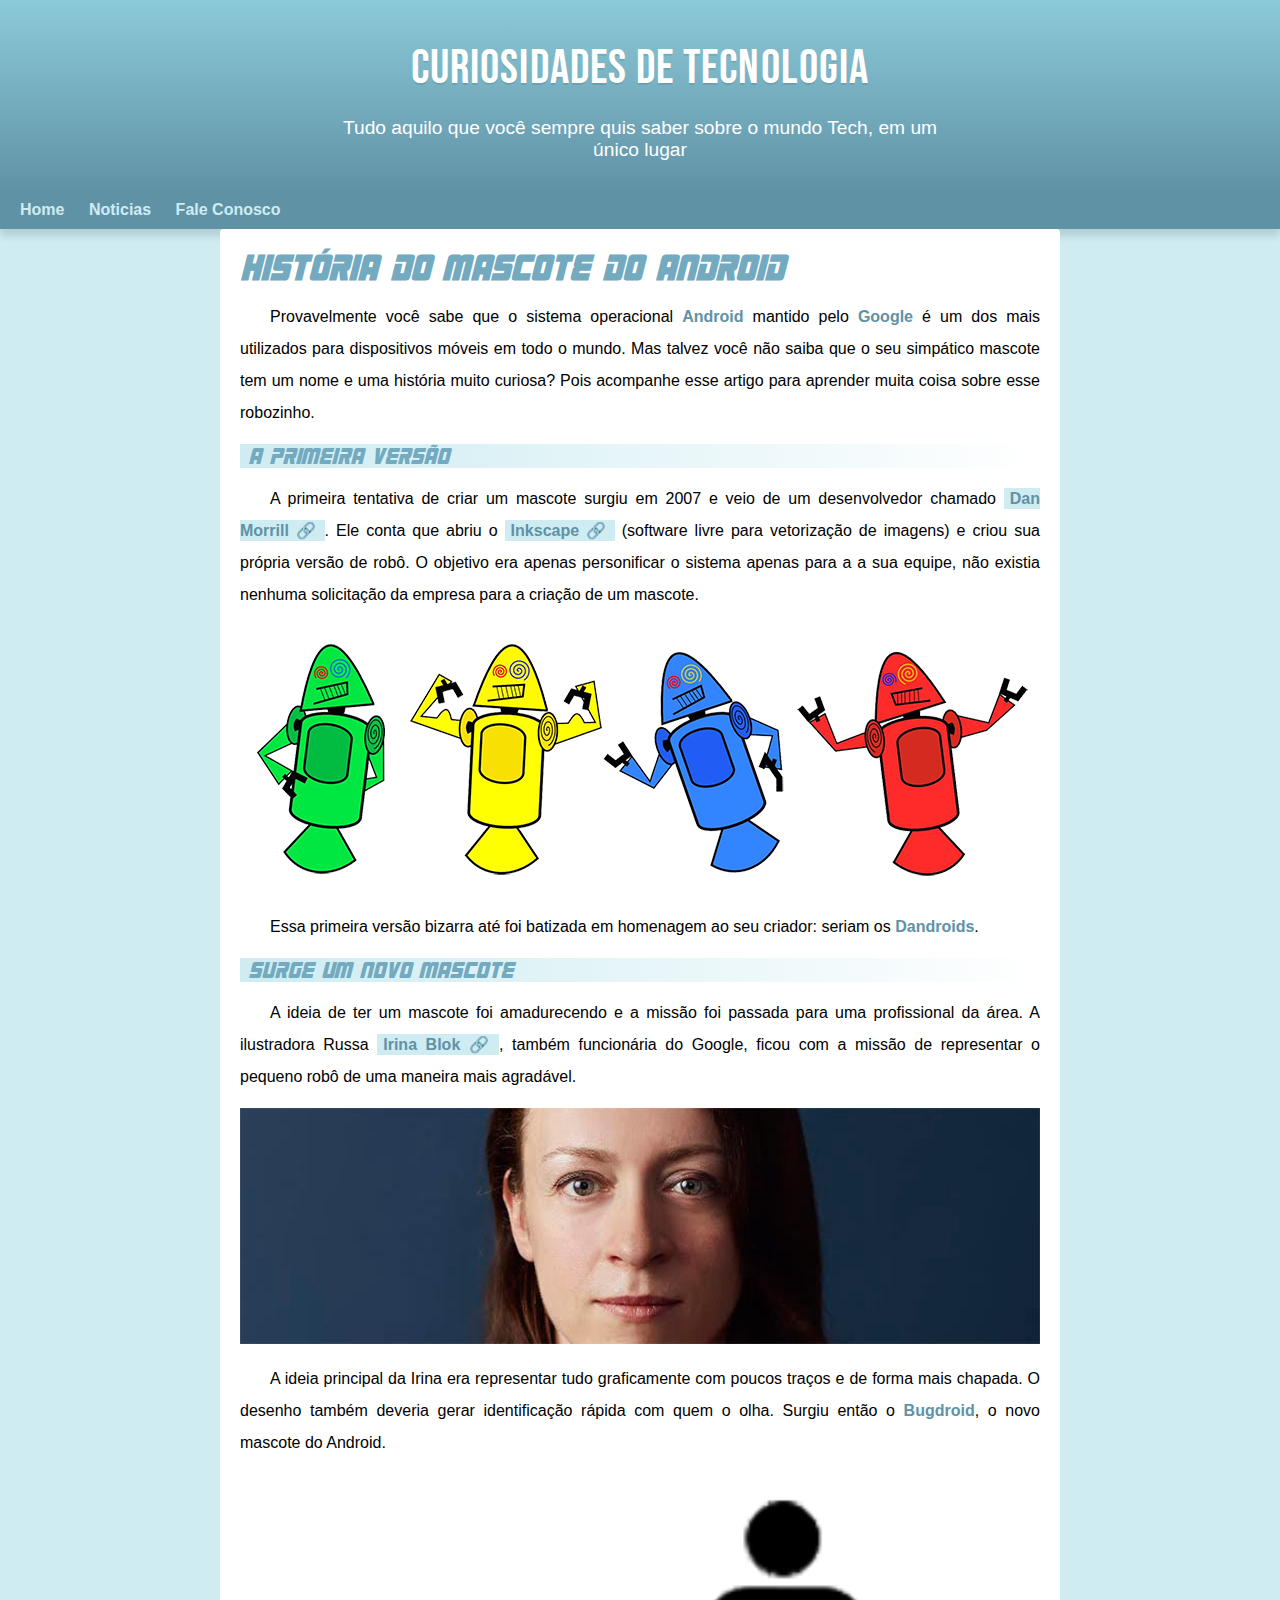
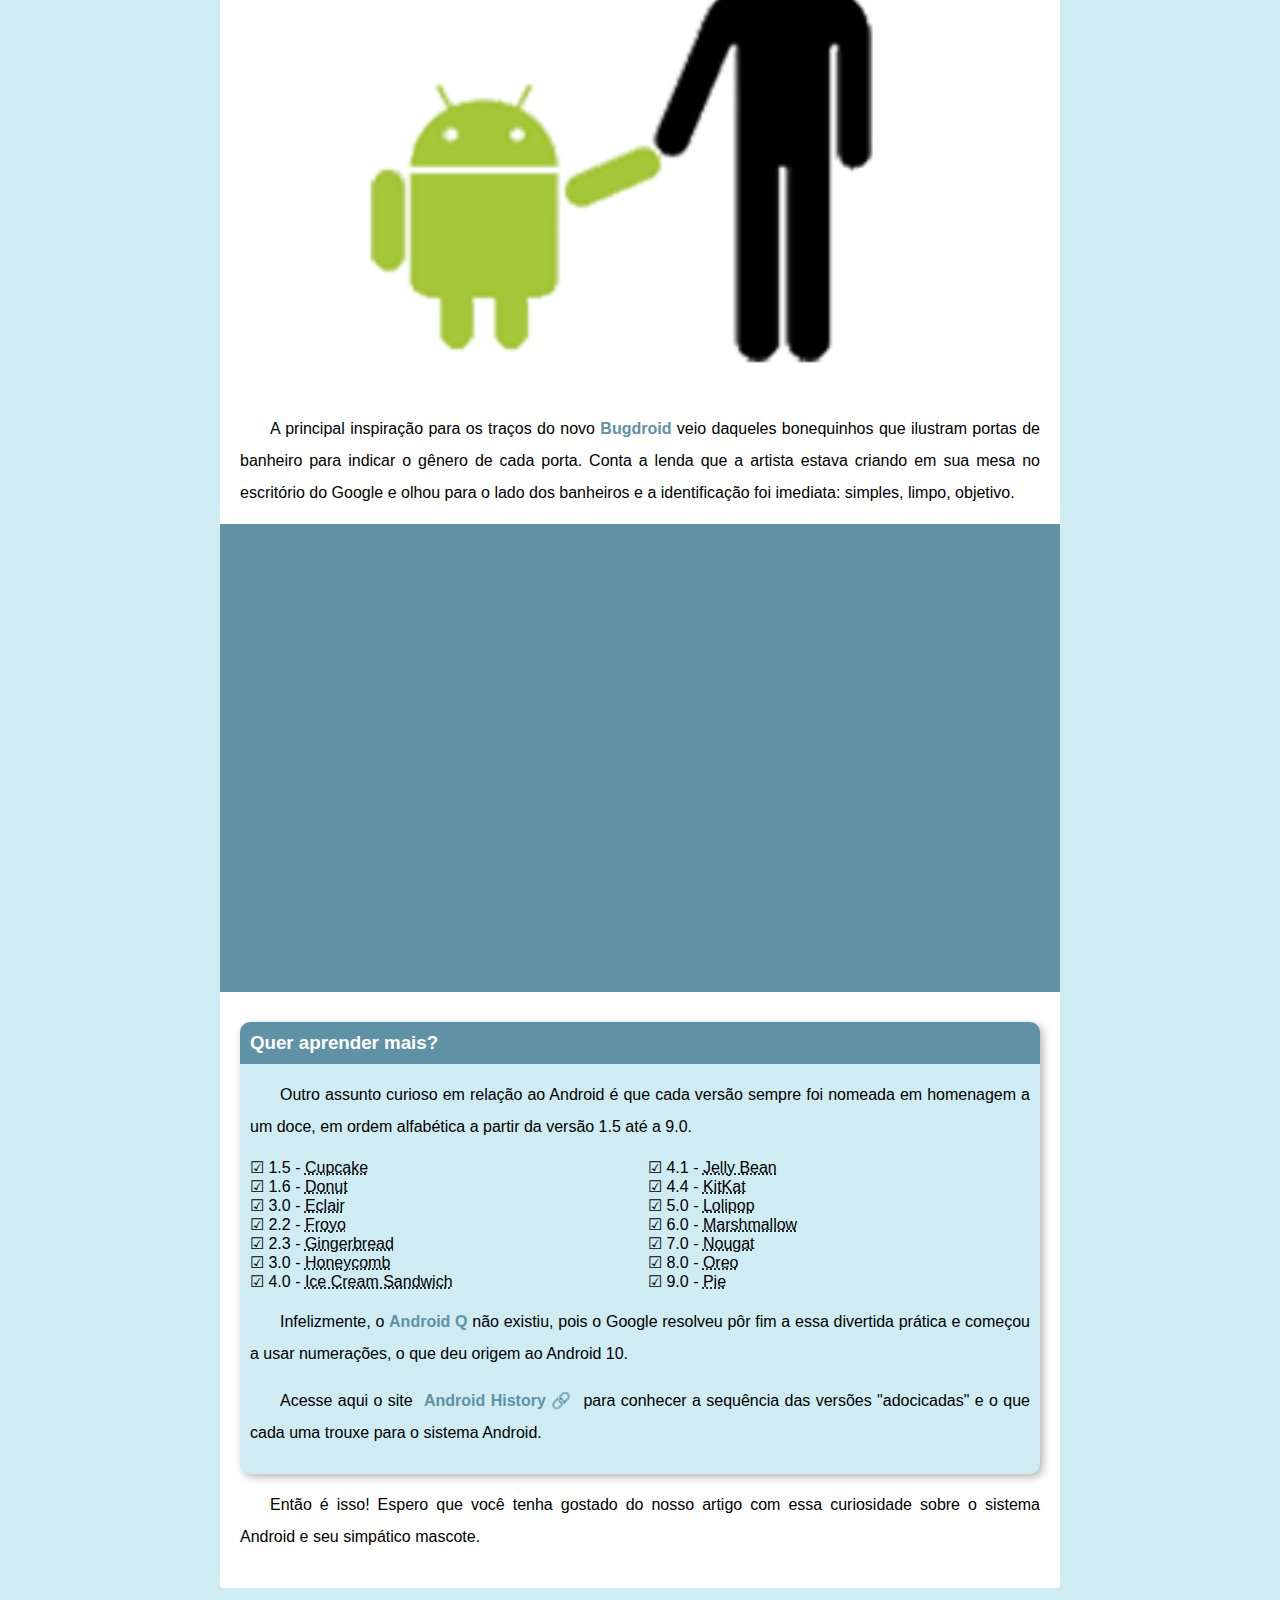
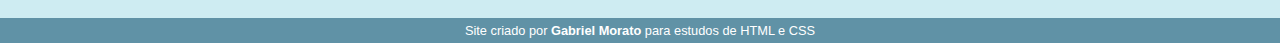
<file: index.html>
<!DOCTYPE html>
<html lang="pt-br">
<head>
   <meta charset="UTF-8">
   <meta http-equiv="X-UA-Compatible" content="IE=edge">
   <meta name="viewport" content="width=device-width, initial-scale=1.0">
   <title>Como Surgiu o Mascote do Android</title>
   <link rel="shortcut icon" href="imagens/favicon.ico" type="image/x-icon">
   <link rel="stylesheet" href="style/style.css">
</head>
<body>
   <header id="cabecalho">
      <h1 id="main-title">CURIOSIDADES DE TECNOLOGIA</h1>
      <p>Tudo aquilo que você sempre quis saber sobre o mundo Tech, em um único lugar</p>
   </header>
   <nav>
      <a href="#">Home</a>
      <a href="#">Noticias</a>
      <a href="#">Fale Conosco</a>
   </nav>
   <main>
      <article>
         <h1>História do Mascote do Android</h1>

         <p>Provavelmente você sabe que o sistema operacional <strong>Android</strong> mantido pelo <strong>Google</strong> é um dos mais utilizados para dispositivos móveis em todo o mundo. Mas talvez você não saiba que o seu simpático mascote tem um nome e uma história muito curiosa? Pois acompanhe esse artigo para aprender muita coisa sobre esse robozinho.</p>

         <h2>A primeira versão</h2>

         <p>A primeira tentativa de criar um mascote surgiu em 2007 e veio de um desenvolvedor chamado <a href="https://androidcommunity.com/dan-morrill-shows-us-the-android-mascot-that-almost-was-20130103/" target="_blank" class="externo">Dan Morrill</a>. Ele conta que abriu o <a href="https://inkscape.org/pt-br/" target="_blank" class="externo">Inkscape</a> (software livre para vetorização de imagens) e criou sua própria versão de robô. O objetivo era apenas personificar o sistema apenas para a a sua equipe, não existia nenhuma solicitação da empresa para a criação de um mascote.</p>

         <picture>
            <source media="(max-width: 600px)" srcset="imagens/dan-droids-pq.png">
            <img src="imagens/dan-droids.png" alt="primeiro mascote do android">
         </picture>

         <p>Essa primeira versão bizarra até foi batizada em homenagem ao seu criador: seriam os <strong>Dandroids</strong>.</p>

         <h2>Surge um novo mascote</h2>

         <p>A ideia de ter um mascote foi amadurecendo e a missão foi passada para uma profissional da área. A ilustradora Russa <a href="https://www.irinablok.com/android" target="_blank" class="externo">Irina Blok</a>, também funcionária do Google, ficou com a missão de representar o pequeno robô de uma maneira mais agradável.</p>

         <picture>
            <source media="(max-width: 600px )" srcset="imagens/irina-blok-pq.jpg">
            <img src="imagens/irina-blok.jpg" alt="irina blok criadora do mascote android">
         </picture>

         <p>A ideia principal da Irina era representar tudo graficamente com poucos traços e de forma mais chapada. O desenho também deveria gerar identificação rápida com quem o olha. Surgiu então o <strong>Bugdroid</strong>, o novo mascote do Android.</p>

         <img src="imagens/bugdroid.png" alt="bugdroid">

         <p>A principal inspiração para os traços do novo <strong>Bugdroid</strong> veio daqueles bonequinhos que ilustram portas de banheiro para indicar o gênero de cada porta. Conta a lenda que a artista estava criando em sua mesa no escritório do Google e olhou para o lado dos banheiros e a identificação foi imediata: simples, limpo, objetivo.</p>

         <div class="video">
            <iframe width="560" height="315" src="https://www.youtube.com/embed/l2UDgpLz20M" title="YouTube video player" frameborder="0" allow="accelerometer; autoplay; clipboard-write; encrypted-media; gyroscope; picture-in-picture; web-share" allowfullscreen></iframe>
         </div>
         
         <aside>
            <h3>Quer aprender mais?</h3>
            <p>Outro assunto curioso em relação ao Android é que cada versão sempre foi nomeada em homenagem a um doce, em ordem alfabética a partir da versão 1.5 até a 9.0.</p>
            <ul>
               <li>1.5 - <abbr title="Bolo de Copo">Cupcake</abbr>
               <li>1.6 - <abbr title="Rosquinha">Donut</abbr>
               <li>3.0 - <abbr title="Bomba">Eclair</abbr>
               <li>2.2 - <abbr title="Iogurte Congelado">Froyo</abbr>
               <li>2.3 - <abbr title="Biscoito de Gengibre">Gingerbread</abbr>
               <li>3.0 - <abbr title="Favo de Mel">Honeycomb</abbr>
               <li>4.0 - <abbr title="Sanduíche de Sorvete">Ice Cream Sandwich</abbr>
               <li>4.1 - <abbr title="Jujuba">Jelly Bean</abbr>
               <li>4.4 - <abbr title="Kitkat">KitKat</abbr>
               <li>5.0 - <abbr title="Pirulito">Lolipop</abbr>
               <li>6.0 - <abbr title="Marshmallow">Marshmallow</abbr>
               <li>7.0 - <abbr title="Torrone">Nougat</abbr>
               <li>8.0 - <abbr title="Biscoito">Oreo</abbr>
               <li>9.0 - <abbr title="Torta">Pie</abbr>
            </ul>
            <p>Infelizmente, o <strong>Android Q</strong> não existiu, pois o Google resolveu pôr fim a essa divertida prática e começou a usar numerações, o que deu origem ao Android 10.</p>
            <p>Acesse aqui o site <a href="https://www.android.com/intl/pt-BR_br/history/" target="_blank" class="externo">Android History</a> para conhecer a sequência das versões "adocicadas" e o que cada uma trouxe para o sistema Android.</p>
         </aside>
         

         <p>Então é isso! Espero que você tenha gostado do nosso artigo com essa curiosidade sobre o sistema Android e seu simpático mascote.</p>
      </article>
   </main>
   <footer>
      <p>Site criado por <a href="https://www.linkedin.com/in/gabriel-villassanti-7209751a2/">Gabriel Morato</a> para estudos de HTML e CSS</p>
   </footer>
</body>
</html>
</file>
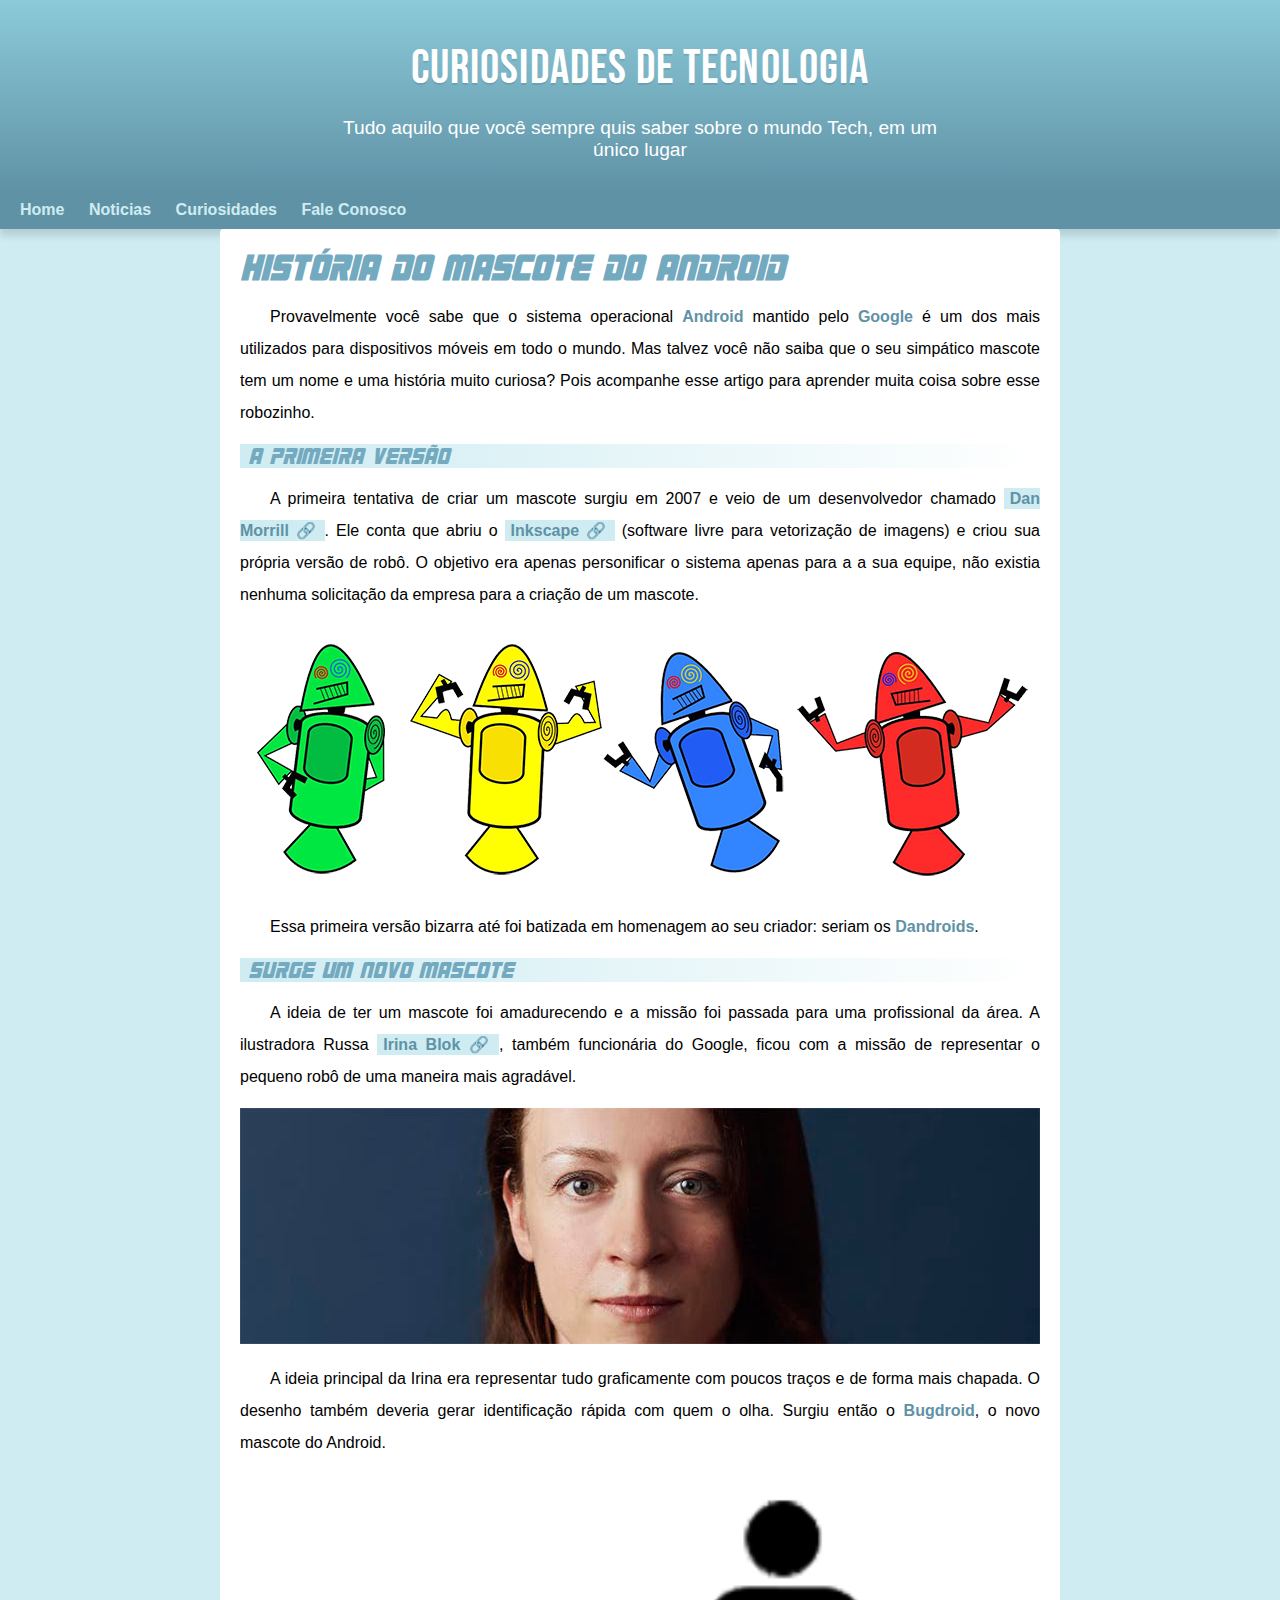
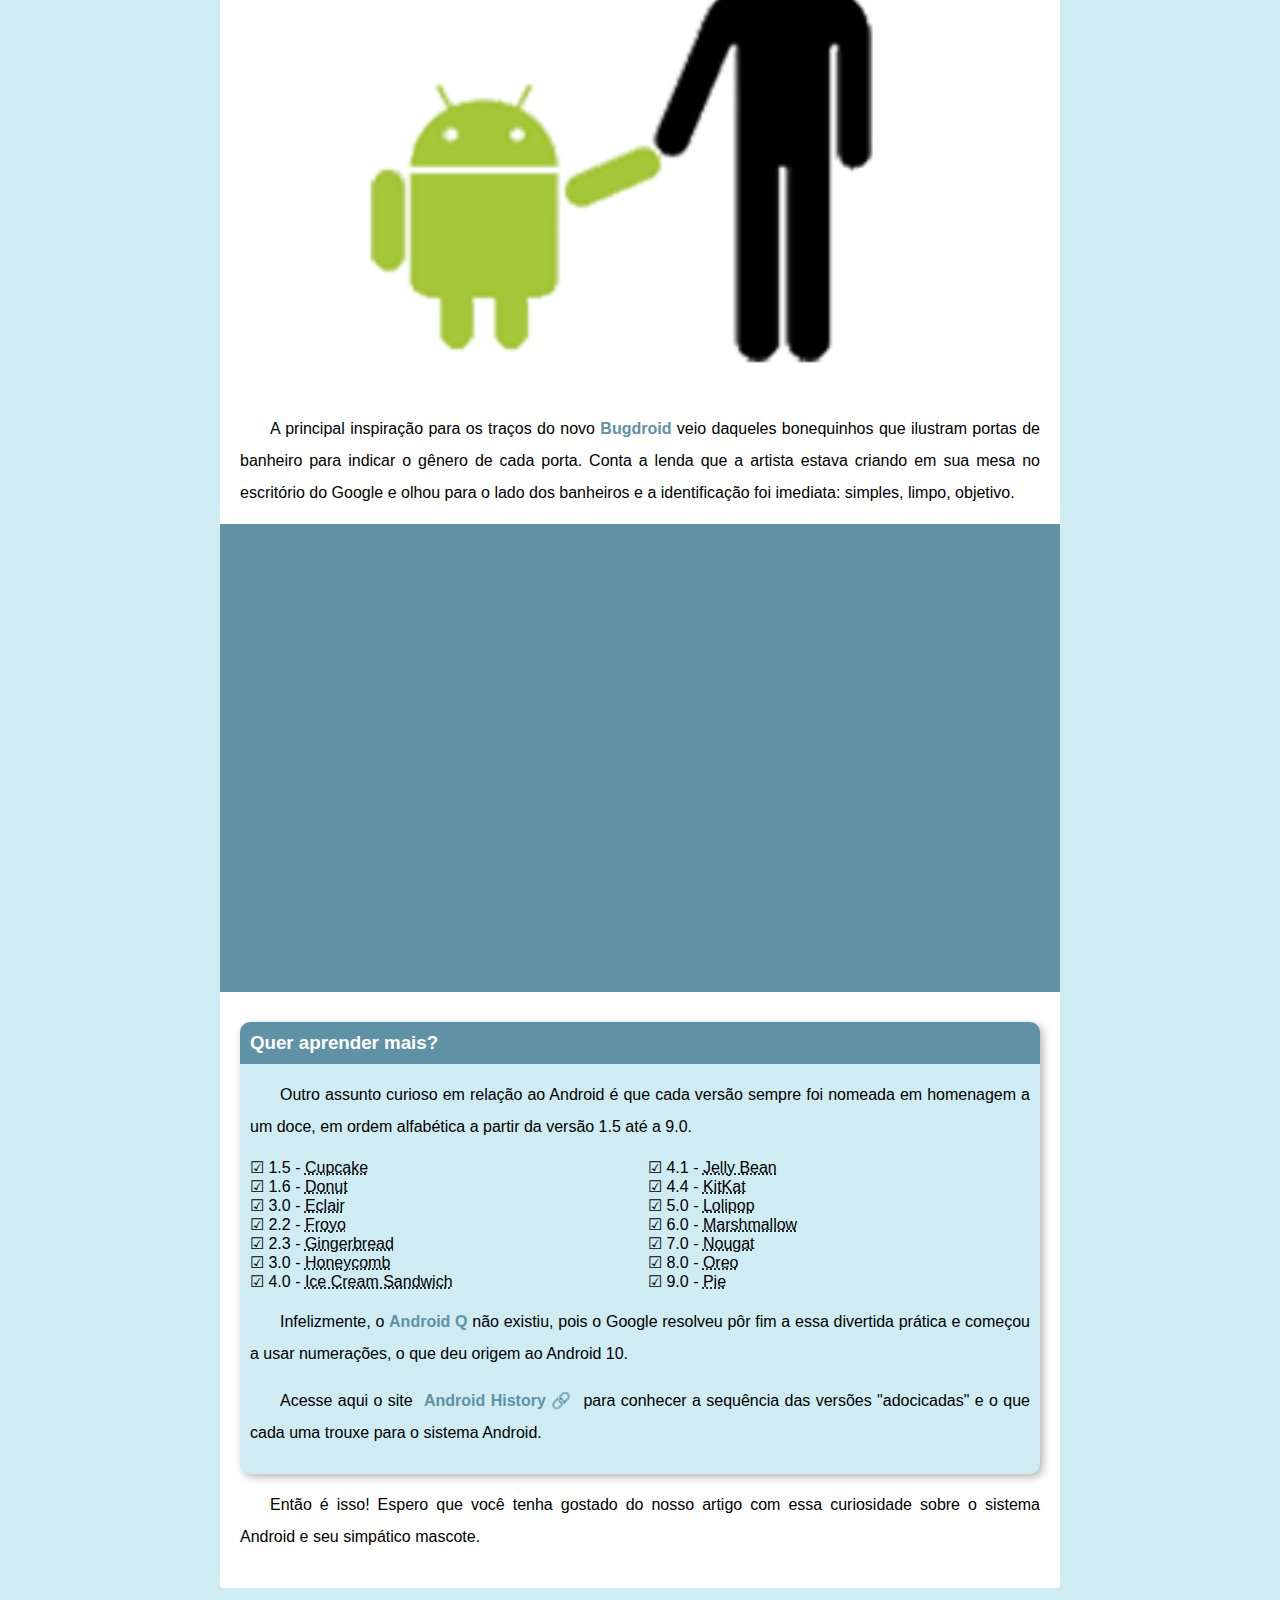
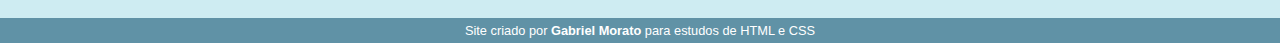
<file: index.html.html>
<!DOCTYPE html>
<html lang="pt-br">
<head>
   <meta charset="UTF-8">
   <meta http-equiv="X-UA-Compatible" content="IE=edge">
   <meta name="viewport" content="width=device-width, initial-scale=1.0">
   <title>Como Surgiu o Mascote do Android</title>
   <link rel="shortcut icon" href="imagens/favicon.ico" type="image/x-icon">
   <link rel="stylesheet" href="style/style.css">
</head>
<body>
   <header id="cabecalho">
      <h1 id="main-title">CURIOSIDADES DE TECNOLOGIA</h1>
      <p>Tudo aquilo que você sempre quis saber sobre o mundo Tech, em um único lugar</p>
   </header>
   <nav>
      <a href="#">Home</a>
      <a href="#">Noticias</a>
      <a href="#">Curiosidades</a>
      <a href="#">Fale Conosco</a>
   </nav>
   <main>
      <article>
         <h1>História do Mascote do Android</h1>

         <p>Provavelmente você sabe que o sistema operacional <strong>Android</strong> mantido pelo <strong>Google</strong> é um dos mais utilizados para dispositivos móveis em todo o mundo. Mas talvez você não saiba que o seu simpático mascote tem um nome e uma história muito curiosa? Pois acompanhe esse artigo para aprender muita coisa sobre esse robozinho.</p>

         <h2>A primeira versão</h2>

         <p>A primeira tentativa de criar um mascote surgiu em 2007 e veio de um desenvolvedor chamado <a href="https://androidcommunity.com/dan-morrill-shows-us-the-android-mascot-that-almost-was-20130103/" target="_blank" class="externo">Dan Morrill</a>. Ele conta que abriu o <a href="https://inkscape.org/pt-br/" target="_blank" class="externo">Inkscape</a> (software livre para vetorização de imagens) e criou sua própria versão de robô. O objetivo era apenas personificar o sistema apenas para a a sua equipe, não existia nenhuma solicitação da empresa para a criação de um mascote.</p>

         <picture>
            <source media="(max-width: 600px)" srcset="imagens/dan-droids-pq.png">
            <img src="imagens/dan-droids.png" alt="primeiro mascote do android">
         </picture>

         <p>Essa primeira versão bizarra até foi batizada em homenagem ao seu criador: seriam os <strong>Dandroids</strong>.</p>

         <h2>Surge um novo mascote</h2>

         <p>A ideia de ter um mascote foi amadurecendo e a missão foi passada para uma profissional da área. A ilustradora Russa <a href="https://www.irinablok.com/android" target="_blank" class="externo">Irina Blok</a>, também funcionária do Google, ficou com a missão de representar o pequeno robô de uma maneira mais agradável.</p>

         <picture>
            <source media="(max-width: 600px )" srcset="imagens/irina-blok-pq.jpg">
            <img src="imagens/irina-blok.jpg" alt="irina blok criadora do mascote android">
         </picture>

         <p>A ideia principal da Irina era representar tudo graficamente com poucos traços e de forma mais chapada. O desenho também deveria gerar identificação rápida com quem o olha. Surgiu então o <strong>Bugdroid</strong>, o novo mascote do Android.</p>

         <img src="imagens/bugdroid.png" alt="bugdroid">

         <p>A principal inspiração para os traços do novo <strong>Bugdroid</strong> veio daqueles bonequinhos que ilustram portas de banheiro para indicar o gênero de cada porta. Conta a lenda que a artista estava criando em sua mesa no escritório do Google e olhou para o lado dos banheiros e a identificação foi imediata: simples, limpo, objetivo.</p>

         <div class="video">
            <iframe width="560" height="315" src="https://www.youtube.com/embed/l2UDgpLz20M" title="YouTube video player" frameborder="0" allow="accelerometer; autoplay; clipboard-write; encrypted-media; gyroscope; picture-in-picture; web-share" allowfullscreen></iframe>
         </div>
         
         <aside>
            <h3>Quer aprender mais?</h3>
            <p>Outro assunto curioso em relação ao Android é que cada versão sempre foi nomeada em homenagem a um doce, em ordem alfabética a partir da versão 1.5 até a 9.0.</p>
            <ul>
               <li>1.5 - <abbr title="Bolo de Copo">Cupcake</abbr>
               <li>1.6 - <abbr title="Rosquinha">Donut</abbr>
               <li>3.0 - <abbr title="Bomba">Eclair</abbr>
               <li>2.2 - <abbr title="Iogurte Congelado">Froyo</abbr>
               <li>2.3 - <abbr title="Biscoito de Gengibre">Gingerbread</abbr>
               <li>3.0 - <abbr title="Favo de Mel">Honeycomb</abbr>
               <li>4.0 - <abbr title="Sanduíche de Sorvete">Ice Cream Sandwich</abbr>
               <li>4.1 - <abbr title="Jujuba">Jelly Bean</abbr>
               <li>4.4 - <abbr title="Kitkat">KitKat</abbr>
               <li>5.0 - <abbr title="Pirulito">Lolipop</abbr>
               <li>6.0 - <abbr title="Marshmallow">Marshmallow</abbr>
               <li>7.0 - <abbr title="Torrone">Nougat</abbr>
               <li>8.0 - <abbr title="Biscoito">Oreo</abbr>
               <li>9.0 - <abbr title="Torta">Pie</abbr>
            </ul>
            <p>Infelizmente, o <strong>Android Q</strong> não existiu, pois o Google resolveu pôr fim a essa divertida prática e começou a usar numerações, o que deu origem ao Android 10.</p>
            <p>Acesse aqui o site <a href="https://www.android.com/intl/pt-BR_br/history/" target="_blank" class="externo">Android History</a> para conhecer a sequência das versões "adocicadas" e o que cada uma trouxe para o sistema Android.</p>
         </aside>
         

         <p>Então é isso! Espero que você tenha gostado do nosso artigo com essa curiosidade sobre o sistema Android e seu simpático mascote.</p>
      </article>
   </main>
   <footer>
      <p>Site criado por <a href="https://www.linkedin.com/in/gabriel-villassanti-7209751a2/">Gabriel Morato</a> para estudos de HTML e CSS</p>
   </footer>
</body>
</html>
</file>
<file: style/style.css>
@charset "UTF-8";

@import url('https://fonts.googleapis.com/css2?family=Bebas+Neue&display=swap');

@font-face{
   font-family: 'robot';
   src: url('../fontes/robot9000.ttf') format('truetype');
   font-weight: normal;
   font-style: normal;
}

:root{
   --cor0: #E9F0F2;
   --cor1: #CEECF2;
   --cor2: #8BCAD9;
   --cor3: #73AABF;
   --cor4: #6092A6;

   --fonte-padrao: Arial, Verdana, Helvetica, sans-serif;
   --fonte-destaque: 'Bebas Neue', cursive;
   --fonte-android: 'robot', cursive;
}

* {
   margin: 0px;
   padding: 0px;
}

body{
   background-color: var(--cor1);
   font-family: var(--fonte-padrao);
}

a.externo::after{
   content: '\00A0\1F517';
}

header{
   background-color: var(--cor3);
   min-height: 150px;
   text-align: center;
   padding-top: 40px;
   background-image: linear-gradient(to bottom, var(--cor2), var(--cor4));
}

header > h1{
   font-family: var(--fonte-destaque);
   color: #fff;
   font-size: 3em;
   font-weight: normal;
   letter-spacing: 0.0225em;
   margin-bottom: 20px;
   text-shadow: 0px 2px 0px rgba(0, 0, 0, 0.089)
}

header > p{
   color: #fff;
  font-family: var(--fonte-padrao);
  font-size: 1.2em;
  max-width: 600px;
  padding: 0 10px 0 10px;
  margin: auto;
  padding-bottom: 30px;
}

nav{
   background-color: var(--cor4);
   padding: 10px;
   box-shadow: 0 7px 7px rgba(0, 0, 0, 0.123);
}

nav > a{
   color: var(--cor1);
   padding: 10px;
   margin-top: 3px;
   border-radius: 5px;
   text-decoration: none;
   font-weight: 700;
   transition-duration: .40s;

}

nav > a:hover{
   background-color: var(--cor2);
   color: var(--cor4);
}

main{
   background-color: #fff;
   margin: auto;
   margin-bottom: 30px;
   max-width: 800px;
   min-width: 270px;
   padding: 20px;
   border-radius: 3.5px;
}

main h1{
   color: var(--cor3);
   font-family: var(--fonte-android);
}

img{
   width: 100%;
}

main img.pequena{
   max-width: 350px;
   display: block;
   margin: auto;
}

main h2{
   font-family: var(--fonte-android);
   color: var(--cor3);
   font-size: 1.3em;
   font-weight: normal;
   background-image: linear-gradient(to right, var(--cor1), transparent);
   text-indent: 8px;
}

main p{
   margin: 15px 0;
   text-align: justify;
   text-indent: 30px;
   font-size: 1em;
   line-height: 2em;
}

main strong{
   color: var(--cor4);
   font-weight: bold;
}

main a{
   text-decoration: none;
   font-weight: bold;
   color: var(--cor4);
   background-color: var(--cor1);
   padding: 2px 6px;
   transition: 0.5s;
}

main a:hover{
   text-decoration: underline;
   color: var(--cor3);
}

footer{
   background-color: var(--cor4);
   color: #fff;
   text-align: center;
   font-size: 0.8em;
   padding: 5px;
}

div.video{
   background-color: var(--cor4);
   margin: 0 -20px 30px -20px;
   padding: 20px;
   padding-bottom: 56%;
   position: relative;
}

div.video > iframe{
   position: absolute;
   top: 5%;
   left: 5%;
   width: 90%;
   height: 90%;
}

aside{
   background-color: var(--cor1);
   padding: 10px;
   border-radius: 10px;
   box-shadow: 3px 3px 8px rgba(0, 0, 0, 0.295);
}

aside > h3{
   background-color: var(--cor4);
   color: white;
   padding: 10px;
   margin: -10px -10px 0 -10px;
   border-radius: 10px 10px 0px 0px;
}

aside > ul{
   list-style-type: '\2611\00A0';
   list-style-position: inside;
   columns: 2;
}

footer a{
   color: white;
   font-weight: bolder;
   text-decoration: none;
}

footer a:hover{
   text-decoration: underline;
   color: var(--cor1);
}
</file>
